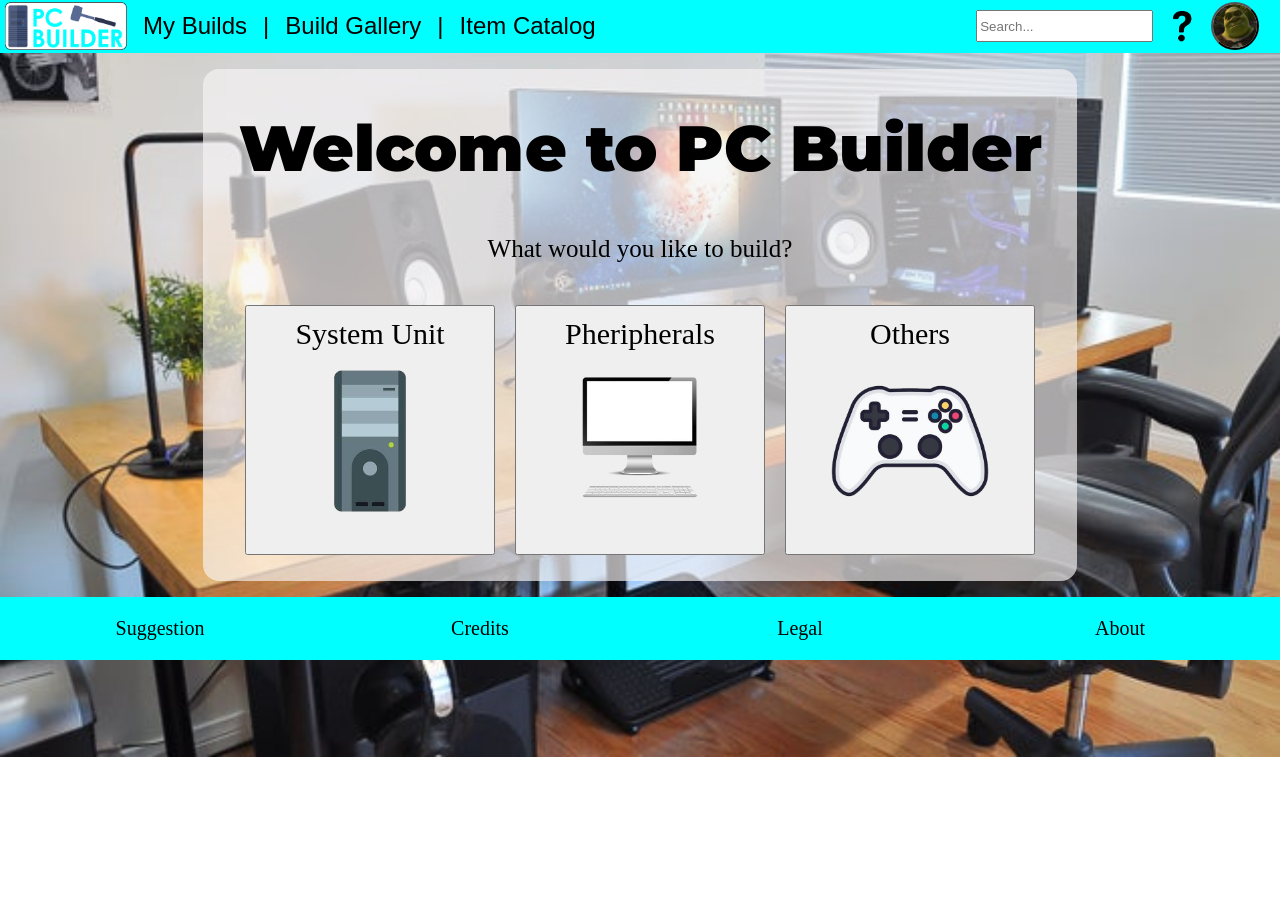
<file: index.html>
<!DOCTYPE html>
<html lang="en">
<head>
    <meta charset="UTF-8">
    <meta name="viewport" content="width=1280, initial-scale=1.0">
    <title>Document</title>
    <link rel="stylesheet" href="/Designs/styles.css" />
    <link rel="preconnect" href="https://fonts.googleapis.com">
    <link rel="preconnect" href="https://fonts.gstatic.com" crossorigin>
    <link href="https://fonts.googleapis.com/css2?family=Montserrat:wght@400;600;700&display=swap" rel="stylesheet">
</head>
<body>
    <div class = "header">
        <div class="left-side">
            <a href="index.html"><img src="/Assets/logo.png" alt="Site temp Logo" id = 'logo'></a>
            <a href="Pages/construction.html"><p class="ltext">My Builds</p></a>
            <p class="ltext">|</p>
            <a href="Pages/construction.html"><p class="ltext">Build Gallery</p></a>
            <p class="ltext">|</p>
            <a href="Pages/construction.html"><p class="ltext">Item Catalog</p></a>
        </div>
        <div class="right-side">
            <div class="search">
                <input type="text" placeholder="Search..." name="searched">
            </div>
            <div class = "help">
                <button class="help" id="help">
                    <img src="/Assets/help.png" alt="help" id = "HLP">
                    <script src="/Scripts/help_drop.js" defer></script>
                </button>
                <div id="dropH" class="dropH hidden">
                    <p id="helper">Lorem ipsum dolor sit amet consectetur adipisicing elit. Facilis odio soluta vero, quibusdam nihil id quod sunt earum magni. Error possimus dolorem repudiandae, ex quod sit ullam sequi labore asperiores?</p>
                </div>
            </div>
            <div class="settings">
                <button class="settings" id="settings">
                    <img src="/Assets/pfp.jpg" alt="profile" class="pfp" id="PFP">
                    <script src="/Scripts/pfp_drop.js" defer></script>
                </button>
                <div id="DropM" class="dropM hidden" >
                    <a href="Pages/construction.html"><button class="butts_in_drop">
                        <img src="/Assets/gear.png" alt="settings" width="30rem" height="30rem">
                        Settings
                    </button></a>
                    <a href="Pages/construction.html"><button class="butts_in_drop">
                        <img src="/Assets/acc.png" alt="account" width="30rem" height="30rem">
                        Account
                    </button></a>
                </div>
            </div>
        </div>
    </div>

    <div class="middle">
        <h1 class="topT Welcome">
            Welcome to PC Builder
        </h1>
        <p class="topM">
            <span style="font-size: 25px;">What would you like to build?</span>
        </p>
        <div class="botM">
            <a href="/Pages/construction.html"><button id="sys_u_butt" class="main_butts">
                System Unit
                <img src="/Assets/Sys U.png" alt="System Unit" width="180rem" height="180rem" style="vertical-align: middle;">
                <script src="/Scripts/hover_bg.js" defer></script>
            </button></a> 
            <a href="/Pages/construction.html"><button id="pher_u_butt" class="main_butts">
                Pheripherals
                <img src="/Assets/comp.png" alt="Pheripherals" width="180rem" height="180rem" style="vertical-align: middle;">
                <script src="/Scripts/hover_bg.js" defer></script>
            </button></a>
            <a href="/Pages/construction.html"><button id="oth_u_butt" class="main_butts">
                Others
                <img src="/Assets/Etc.png" alt="Others" width="180" height="180" style="vertical-align: middle;" href="/Pages/construction.html">
                <script src="/Scripts/hover_bg.js" defer></script>
            </button></a>
        </div>
    </div>
        
    <div class="bot">
        <a href="/Pages/construction.html"><p style="font-size: 20px;">Suggestion</p></a>
        <a href="/Pages/construction.html"><p style="font-size: 20px;">Credits</p></a>
        <a href="/Pages/construction.html"><p style="font-size: 20px;">Legal</p></a>
        <a href="/Pages/construction.html"><p style="font-size: 20px;">About</p></a>
    </div>  
</body>
</html>
</file>
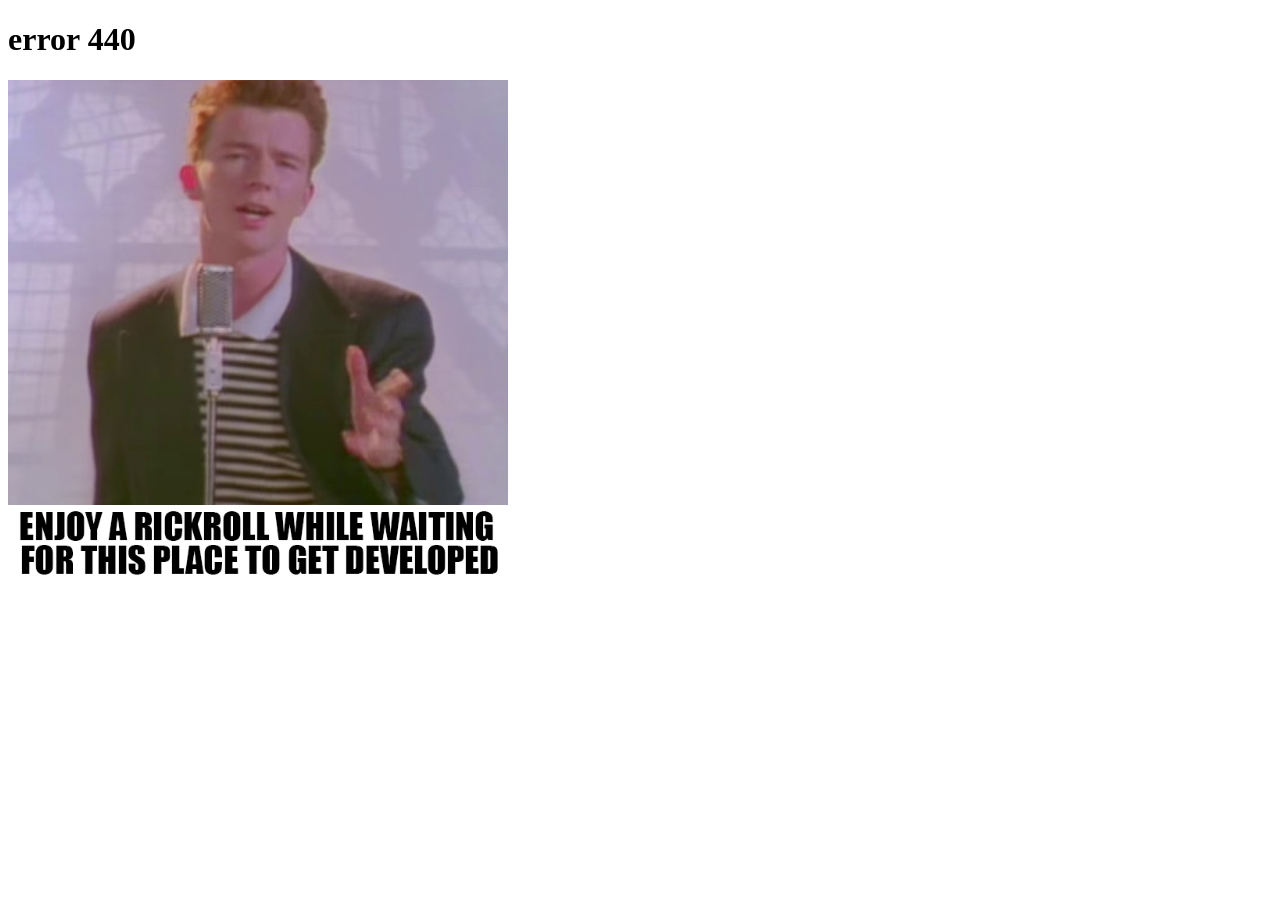
<file: Pages/construction.html>
<!DOCTYPE html>
<html lang="en">
<head>
    <meta charset="UTF-8">
    <meta name="viewport" content="width=device-width, initial-scale=1.0">
    <title>Document</title>
</head>
<body>
    <h1>error 440</h1>
    <img src="/Assets/construction.png" width="500px" height="auto">
</body>
</html>
</file>
<file: Designs/styles.css>
.main_butts {
 font-family: 'Times New Roman', Times, serif;
 font-size: 30px;
 display: inline-flex;
 flex-direction: column;
 align-items: center;
 padding: 10px 0 0 0;
 width: 250px;
 height: 250px; 
 margin: 10px;
}

body {
 display: flex;
 flex-direction: column;
 gap: 0px;
 margin: 0px;
 background-image: url("/Assets/bg.jpg");
 background-repeat: no-repeat;
 background-position: center;
 background-size: cover;
}

body::before {
 content: "";
 position: fixed;
 inset: 0;
 background-image: var(--hov_bg, url(/Assets/bg.jpg));
 opacity: var(--op, 0);
 transition: opacity .5s ease;
 pointer-events: none;
 background-repeat: no-repeat;
 background-position: center;
 background-size: cover;
 z-index: -2;
}

.header {
 display: flex;
 flex-direction: row;
 justify-content: space-between;
 align-items: center;
 background-color: aqua;
 padding: .15rem .3rem;
 margin: 0px;
 border: 0px;
 gap: 20px;
}

.left-side {
 display: flex;
 flex-direction: row;
 gap: 1rem;
 align-items: center;
}

.left-side .ltext{
 font-family: sans-serif;
 font-size: x-large;
 margin: 0;
}

.left-side a {
 color: black;
}
.left-side a:hover {
 color: rgb(61, 0, 97);
}

.right-side {
 display: flex;
 flex-direction: row;
 align-items: center;
 padding: 0 1rem 0 0;
 gap: 5px;
}


#PFP {
 border-radius: 100%;
 width: 100%;
 height: 100%;
 display: block;
 object-fit: cover;
}

#HLP {
 align-items: center;
 border-radius: 100%;
 width: 100%;
 height: 100%;
 display: block;
 object-fit: cover;
}

#logo {
 display: flex;
 align-items: center;
 width: auto;
 height: 3rem;

 margin: 0;
 padding: 0;
 border: 0;

}

.topT,.topM{
 display: flex;
 gap: 1.5rem;
 justify-content: center;
 align-items: center;
 margin: 0px;
}

.Welcome{
 font-family: 'Montserrat', sans-serif;
 font-size: 4em;
 font-weight: 1000;
}

.topT{
 margin-top: 1.5rem;
 margin-bottom: 3rem;
 white-space: nowrap;
}

.middle{
 background-color: rgba(247, 244, 244, 0.67);
 margin: 0 auto;
 margin-top: 1rem;
 justify-content: center;
 align-items: center;
 width: fit-content;
 padding: 1rem 2rem;
 border-radius: 1rem;
}

.botM {
 display: flex;
 justify-content: center;
 padding: 2rem 0 0 0;
 white-space: nowrap;   
}

.bot{
 background-color: aqua;
 display: grid;
 grid-template-columns: repeat(4, 1fr);
 text-align: center;
 margin: 1rem 0 0 0;
 padding: 0;
}

.bot a {
 color: black;
}
.bot a:hover {
 color: rgb(61, 0, 97);
 text-decoration: underline;
}

.search {
 position: relative;
 display: inline-flex;
 height: 2rem;
 width: auto;
 
 margin: 0;
 padding: 0;
 border: 2px;
}

.help {
 position: relative;
 display: inline-block;
 width: 3rem; 
 height: 3rem;
 aspect-ratio: 1 / 1;

 border-radius: 100%;
 border-color: rgba(0, 0, 0, 0);
 margin: 0;
 padding: 0;

 cursor: pointer;
 background-color: rgba(0, 255, 255, 0);
}

.help:hover {
 background-color: rgba(0, 112, 112, 0.7);
}

.settings {
 position: relative;
 display: inline-block;
 
 width: 3rem; 
 height: 3rem;
 aspect-ratio: 1 / 1;

 margin: 0;
 border-radius: 100%;
 padding: 0;

 cursor: pointer;
}

a {
 text-decoration: none;
}

.butts_in_drop {
 background-color: lightblue;

 font: 1em sans-serif;
 font-size: 1.5rem;
 font-weight: 600;

 display: flex;
 align-items: center;
 gap: 1rem;

 margin: 0.3rem 0 0 0;
 border: 0px
}

.dropM {
 position: absolute;
 right: 0px;
 min-width: 100px;
 padding: 0 0.3rem 0.4rem 0.3rem;

 display: flex;
 flex-direction: column;
 justify-content: center;
 align-items: center;
 
 background-color: gray;
 opacity: 1;
 pointer-events: all;
}

.dropM.hidden {
 opacity: 0;
 pointer-events: none;
}

.dropM button:hover{
 background-color: blue;
}

.dropH.hidden {
 opacity: 0;
 pointer-events: none;
}

.dropH {
 position: absolute;
 right: 0px;
 min-width: 120px;
 
 display: flex;
 flex-direction: column;
 justify-content: center;
 align-items: center;
 
 background-color: gray;
 opacity: 1;
 pointer-events: all;
}

#helper {
 background-color: azure;
 font-size: large;
 font-family: Georgia, 'Times New Roman', Times, serif;
 
 margin: 0.3rem 0.5rem;
 padding: 0rem 0.5rem;
 justify-content: center;
}
</file>
